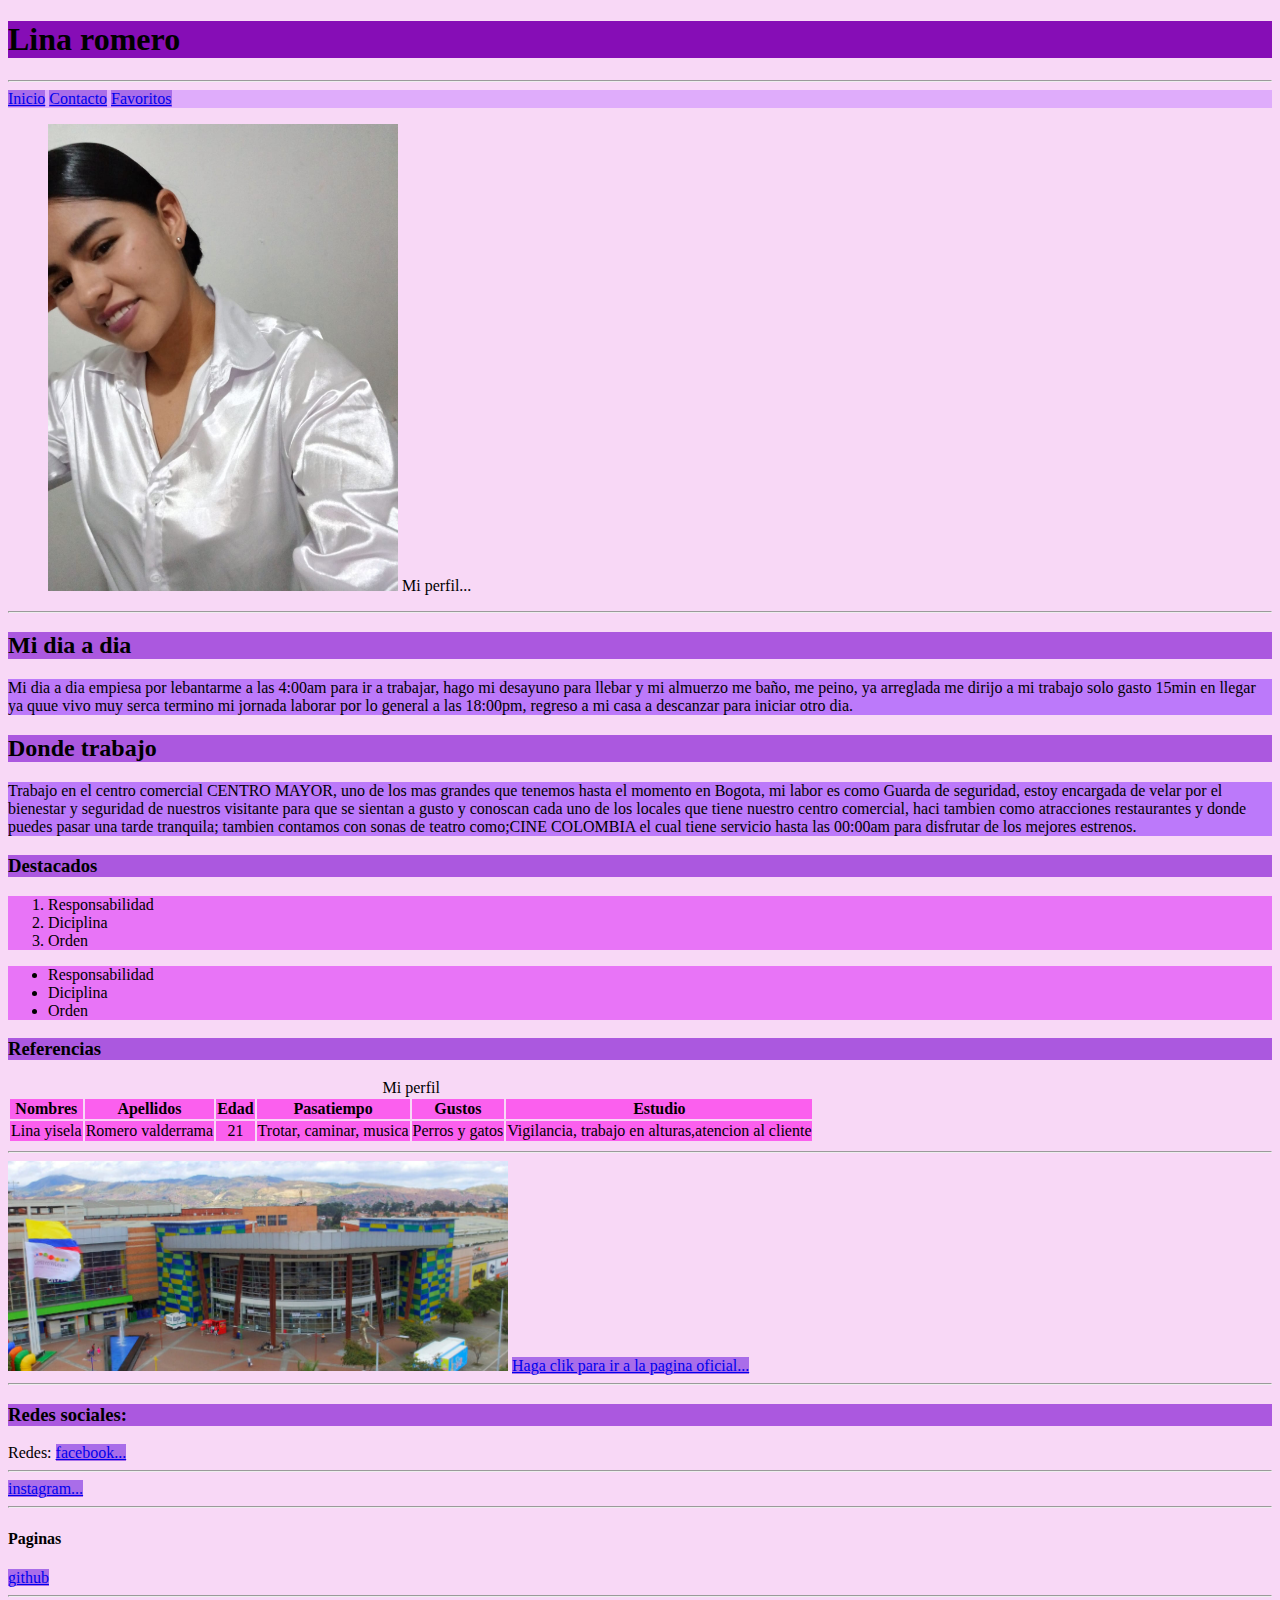
<file: index.html>
<!DOCTYPE html>
<html lang="es">
<head>
    <meta charset="UTF-8">
    <meta name="viewport" content="width=device-width, initial-scale=1.0">
    <title>lina romero</title>
    <link rel="stylesheet" href="./styles/style.css">
</head>
<body>
    <div id="container">
   
    <header id="top">
  <h1 class="text-center">Lina romero</h1>
    </header>
    <hr>
    <nav class="centro">
        <a href="index.html">Inicio</a>
        
        <a href="contact.html">Contacto</a>
        
        <a href="favoritos.html">Favoritos</a>
    </nav>
    <div class="medium">
    
    <main>

        <section>
            <figure>
                <img src="./assets/Imagen whatsapp.jpg"  width="350px" alt="mi perfil">
                
                <figcaption">Mi perfil...</figcaption>
            </figure>
        </section>
    </main>
    <hr/>
   <p</class="texto" /p> 

<h2>Mi dia a dia</h2>

<p>Mi dia a dia empiesa por lebantarme a las 4:00am para ir 
    a trabajar, hago mi desayuno para llebar y mi almuerzo 
    me baño, me peino, ya arreglada me dirijo
    a mi trabajo solo gasto 15min en llegar ya quue vivo muy serca 
     termino mi jornada laborar por lo general a las 18:00pm, 
     regreso a mi casa a descanzar para iniciar otro dia.
   
</p>

<h2>Donde trabajo </h2>

<p>Trabajo en el centro comercial CENTRO MAYOR, uno de los mas grandes
    que tenemos hasta el momento en Bogota, mi labor es como Guarda 
   de seguridad, estoy encargada de velar por el bienestar y seguridad de nuestros 
   visitante para que se sientan a gusto y conoscan cada uno de los 
  locales que tiene nuestro centro comercial, haci tambien como atracciones
  restaurantes y donde puedes pasar una tarde tranquila; tambien 
  contamos con sonas de teatro como;CINE COLOMBIA el cual tiene servicio
  hasta las 00:00am para disfrutar de los mejores estrenos.
</p>
<h3>Destacados</h3>
<ol>
    <li>Responsabilidad</li>
    <li>Diciplina</li>
    <li>Orden</li>
</ol>

<ul>
    <li>Responsabilidad</li>
    <li>Diciplina</li>
    <li>Orden</li>
</ul>
<h3>Referencias</h3>
<table>
    <caption>
        Mi perfil
    </caption>
    <thead>
        <tr>
            <th>Nombres</th>
            <th>Apellidos</th>
            <th>Edad</th>
            <th>Pasatiempo</th>
            <th>Gustos</th>
            <th>Estudio</th>
        </tr>
    
        
        <tr>
            <td>Lina yisela</td>
            <td>Romero valderrama</td>
            <td>21</td>
            <td>Trotar, caminar, musica</td>
            <td>Perros y gatos</td>
            <td>Vigilancia, trabajo en alturas,atencion al cliente  
            </td>
        </tr>
    </thead>
<tbody>
    
</table>
 <hr/>
<section>
    
</section>

<img src="./assets/img.cc mayor.jpg" width="500px" alt="CC MAYOR">

<a href="https://centromayor.com.co/">Haga clik para ir a la pagina oficial...</a>
<hr/>
<h3> Redes sociales:</h3>
Redes:

<a href="https://web.facebook.com/profile.php?id=61574411442851">facebook...</a>
 <hr/>
<a href="https://www.instagram.com/brignizam/?next=%2F">instagram...</a>
<hr/>
<h4>Paginas </h4>
<a href="https://github.com/linaromero0202/bit-website">github</a>

</div>
<hr/>
</div>
</body>
</html>
</file>
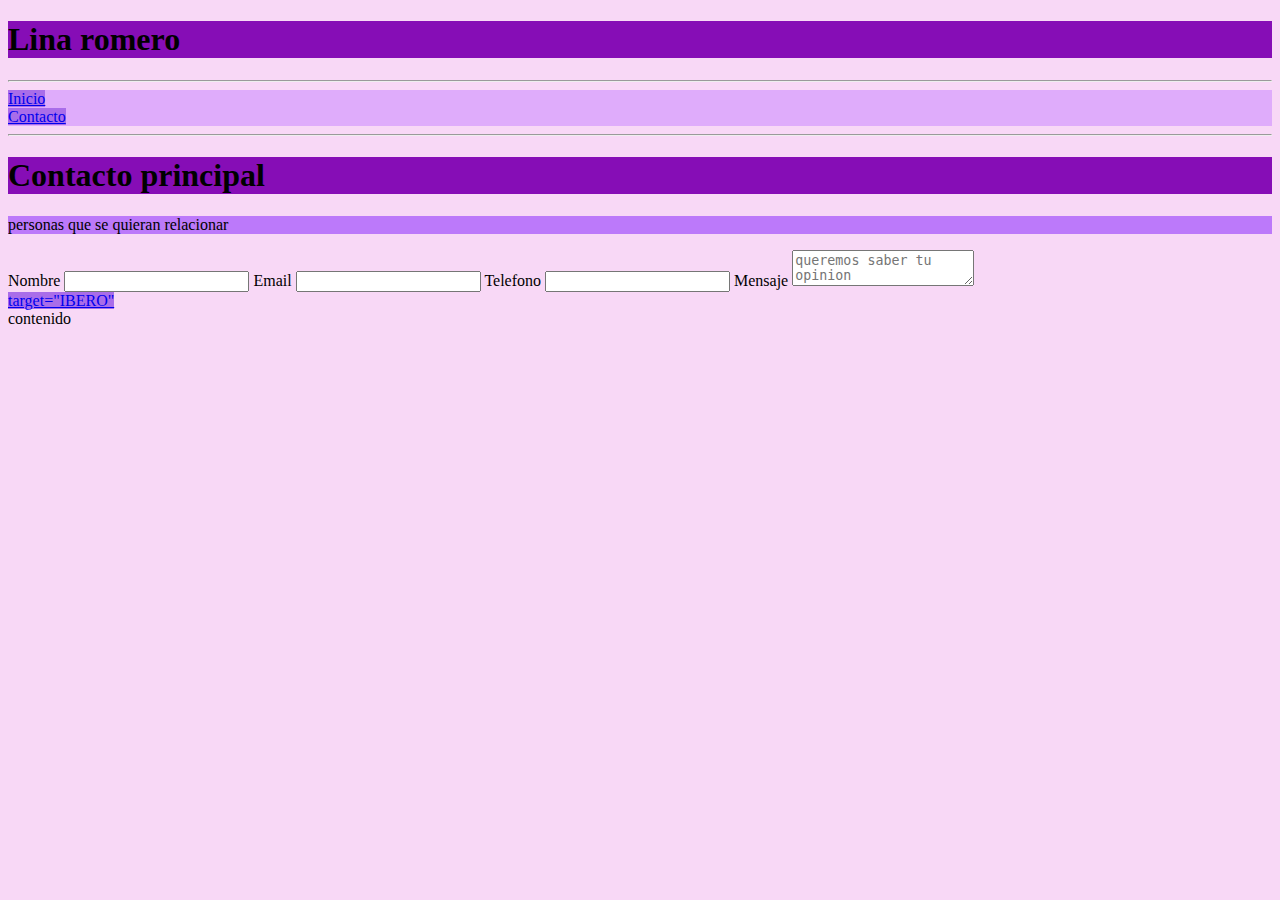
<file: contact.html>
<!DOCTYPE html>
<html lang="es">
<head>
    <meta charset="UTF-8">
    <meta name="viewport" content="width=device-width, initial-scale=1.0">
    <title>contacto</title>
    <link rel="stylesheet" href="./styles/style.css">
</head>
<body>
    <header>
        <h1>Lina romero</h1>
    </header>
   <hr />
   <nav>
    <a href="./index.html">Inicio</a>
    <br />
    <a href="./contact.html">Contacto</a>
   </nav>
   <hr />
   <main>
    <h1>Contacto principal</h1>
   </main>
    <p>personas que se quieran relacionar</p>
    <form>
        <label for="Nombre">Nombre</label>
        <input type="texto" id="nombre"/>
        <label for="Email">Email</label>
        <input type="Email" id="Email">
        <label for="Tel">Telefono</label>
        <input type="text"  id="Telefono"/>
        <label for="mensaje">Mensaje</label>
        <textarea name="mensaje" placeholder="queremos saber tu opinion"></textarea>
    </form>
    <main>
     <aside>
    <a
     href="https://www.ibero.edu.co/">
    target="IBERO"
    </a>
     </aside>

<footer>contenido</footer>
    </main>
        





</body>
</html>
</file>
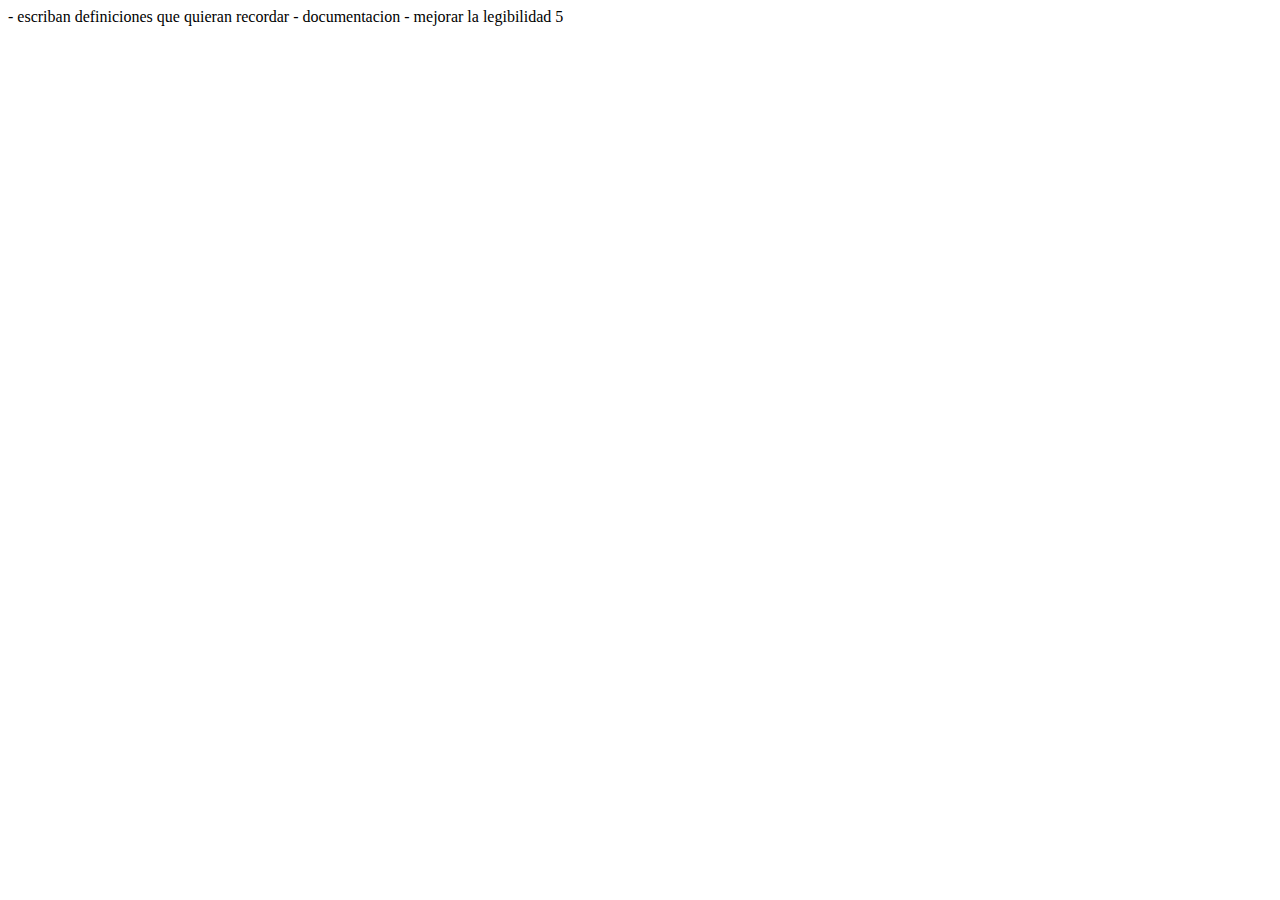
<file: estructura.html>
<!--COMENTARIOS EN HTML -->
<!-- CTRL + K + C -->
<!--CTRL + } -->
<! Elementos que tenemos dentro de nuestro archivo de codigo, pero no afectan nuestro codigo -- >
- escriban definiciones que quieran recordar
- documentacion - mejorar la legibilidad 

<!--estrutura basica de html 5
<!--html:5-->

   <!DOCTYPE html>
   <html lang="en">
   <head>
    
    
    <meta charset="UTF-8">
   <meta name="viewport" content="width=device-width, initial-scale=1.0">
    <title>Document</title>
  </head>
  <body>
                    
   </body>
  </html>


        
5
</file>
<file: styles/style.css>
h1{
    background-color: rgb(134, 13, 182);
}

h2, h3{
    background-color: rgb(171, 88, 223);
}

body{
    background-color: rgba(244, 197, 242, 0.666);
}

p{
    background-color: rgb(188, 121, 250);
}

 h2 h3 h4  {
    background-color: rgb(159, 86, 227);
}

th
td{
    border: 10px solid rgb(190, 142, 229)

}

ul,ol{
    background-color: rgb(232, 116, 247);
}
nav{
    background-color: rgb(223, 172, 251);
}
    a{
        background-color:rgb(169, 109, 233) ;
    }

thead{
    border-bottom: 10px solid rgb(219, 133, 237);
    text-align: center;
    background-color: #fb5fee;
}
</file>
